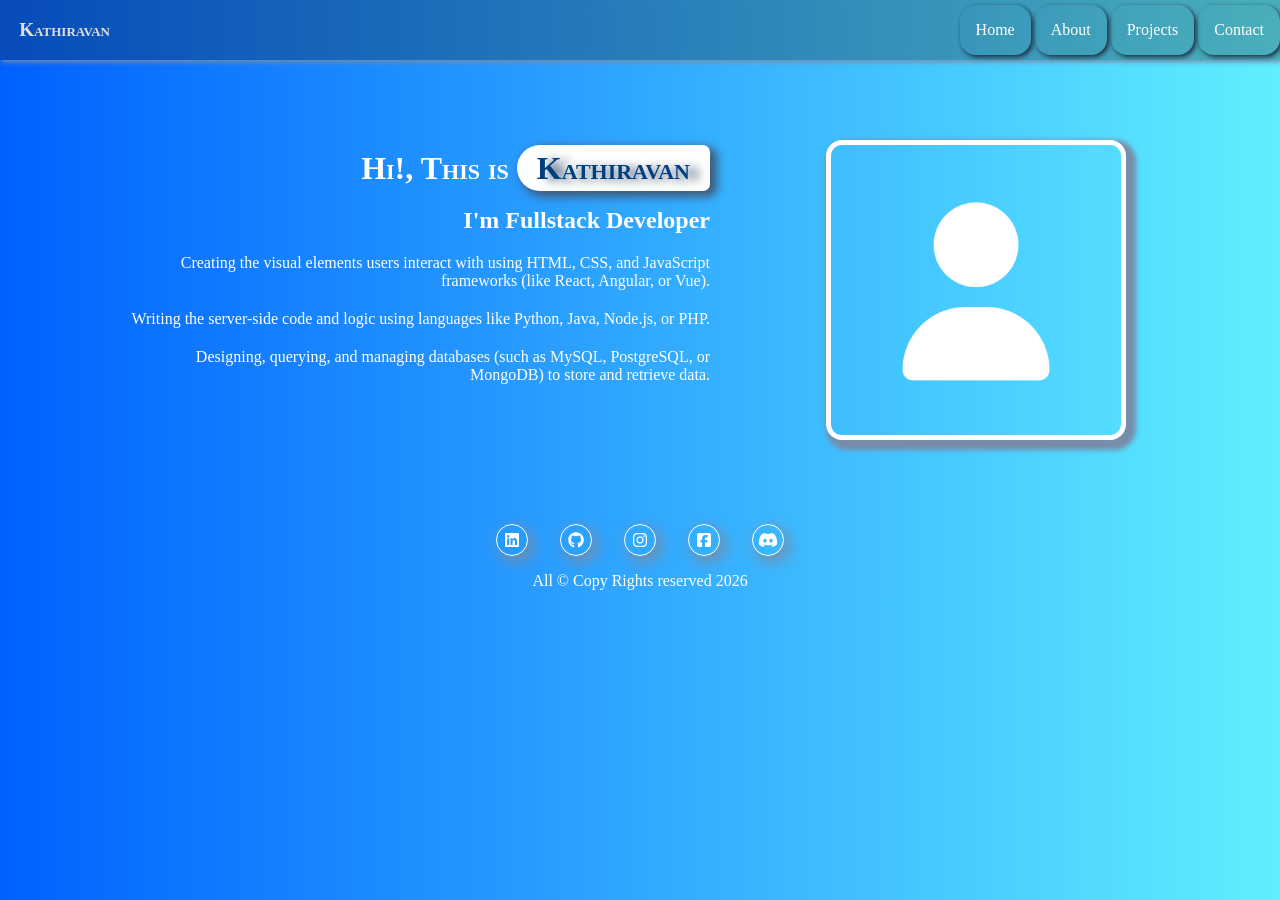
<file: index.html>
<!DOCTYPE html>
<html lang="en">

<head>
    <meta charset="UTF-8">
    <meta name="viewport" content="width=device-width, initial-scale=1.0">
    <title>Assignment 4</title>
    <link rel="stylesheet" href="css/indexStyle.css" media="screen and (min-width:1024px)">
    <link rel="stylesheet" href="css/mobile.css" media="screen and (max-width:768px)">
    <link rel="stylesheet" href="css/tab.css" media="screen and (min-width:768px) and (max-width:1024px)">
</head>

<body>
    <main class="main container index_main">
        <header>
            <nav>
                <div class="portfolio">
                    Kathiravan
                </div>
                <ul class="link_ul">
                    <li><a href="index.html">Home</a></li>
                    <li><a href="about.html">About</a></li>
                    <li><a href="project.html">Projects</a></li>
                    <li><a href="contact.html">Contact</a></li>
                </ul>
            </nav>
        </header>
        <section class="home_section">
            <aside class="homeaside1">
                <h1>Hi!, This is <span> Kathiravan </span></h1>
                <h2>I'm Fullstack Developer</h2>
                <p>Creating the visual elements users interact with using HTML, CSS, and JavaScript frameworks (like
                    React, Angular, or Vue).</p>
                <p> Writing the server-side code and logic using languages like Python, Java, Node.js, or PHP.</p>
                <p>Designing, querying, and managing databases (such as MySQL, PostgreSQL, or MongoDB) to store and
                    retrieve data.</p>
            </aside>
            <aside class="homeaside2">
                <article class="home_article">
                    <img src="images/user.png" alt="">
                </article>
            </aside>
        </section>


        <!-- mobile about section  -->

        <section class="about_skill about_main about_main_au">
            <h4>Skills</h4>
            <aside class="about_skill1">
                <h3 class="skillhead design">Design and tools</h3>
                <div class="as_text">
                    <div class="tx">
                        <h4>Figma</h4>
                        <h4>Github </h4>
                    </div>
                </div>
                <div class="as">
                    <img src="images/figma.png" alt="">
                    <img src="images/github.png" alt="">

                </div>
            </aside>
            <aside class="about_skill2">
                <h3 class="skillhead fe">front-end</h3>
                <div class="as_text">
                    <div class="tx">
                        <h4>Html</h4>
                        <h4>Css </h4>
                        <h4>Js</h4>
                    </div>
                </div>

                <div class="as">
                    <img src="images/html.png" alt="">
                    <img src="images/css.png" alt="">
                    <img src="images/js.png" alt="">
                </div>
            </aside>
            <aside class="about_skill3">
                <h3 class="skillhead be">Back-end</h3>
                <div class="as_text">
                    <div class="tx">
                        <h4>Python</h4>
                        <h4>Php </h4>
                        <h4>Node Js</h4>
                    </div>
                </div>
                <div class="as">
                    <img src="images/python.png" alt="">
                    <img src="images/php.png" alt="">
                    <img src="images/node.png" alt="">
                </div>
            </aside>
            <aside class="about_skill4">
                <h3 class="skillhead db">Database</h3>
                <div class="as_text">
                    <div class="tx">
                        <h4>Sql</h4>
                        <h4>MySql </h4>

                    </div>
                </div>
                <div class="as">
                    <img src="images/database.png" alt="">
                </div>
            </aside>
        </section>

        <!-- ******************** -->
        <!-- project main -->
         <section class="pro_main_pj">
             <section class="project_main">
                 <article class="project1">
                     <aside class="pro1_a">
                         <h3>Nss Blood Bank</h3>
                         <p>- Mangae the student records</p>
                         <p>-Tools Used for : Html, Css, Js, Jsp, MySql</p>
                     </aside>
                     <aside class="pro1_b"><img src="images/bloodbank.png" alt=""></aside>
                 </article>
                 <article class="project2">
                     <aside class="pro2_a">
                         <h3>Typing Master</h3>
                         <p>- Typing words per minute</p>
                         <p>-Tools Used for : Html, Css, Js, Jsp, MySql</p>
                     </aside>
                     <aside class="pro2_b"><img src="images/typing.png" alt=""></aside>
                 </article>
                 <article class="project3">
                     <aside class="pro3_a">
                         <h3>School Portfolio</h3>
                         <p>- Manage the student records for shcool management</p>
                         <p>-Tools Used for : Html, Css, Js, Jsp, MySql</p>
                     </aside>
                     <aside class="pro3_b"><img src="images/school.png" alt=""></aside>
                 </article>
             </section>
            </section>
        <!-- **************** -->
         <!-- contact page  -->
          <section class="contact_main_cn">
            <section class="contact_forms">
                <form class="contact_form" action="success.html">
                    <table class="contact_table">
                        <tr>
                            <th><label for="name">Name : </label></th>
                            <td><input type="text" required placeholder="Name"></td>
                        </tr>
                        <tr>
                            <th><label for="emai">Email : </label></th>
                            <td><input type="email" name="" id="" placeholder="Mail Id" required Mail Id></td>
                        </tr>
                        <tr>
                            <th><label for="number">Subject : </label></th>
                            <td><input type="number" required placeholder="Phone"></td>
                        </tr>
                        <tr>
                            <th><label for="query">Message : </label></th>
                            <td><textarea name="query" id="" required placeholder="Message"></textarea></td>
                        </tr>
                        <tr>
                            <th colspan="2">
                                <input type="submit" value="Submit">
                            </th>
                        </tr>

                    </table>
                </form>

            </section>
          </section>
          <!-- ******************** -->
        <!-- mobile about section  -->
        <footer>
            <div class="home_sm">
                <img src="images/linkedin.png" alt="">
                <img src="images/github.png" alt="">
                <img src="images/instagram.png" alt="">
                <img src="images/facebook.png" alt="">
                <img src="images/discord.png" alt="">
            </div>
            <div class="home_text">
                <p>All &#169 Copy Rights reserved 2026</p>
            </div>
        </footer>
    </main>
</body>

</html>
</file>
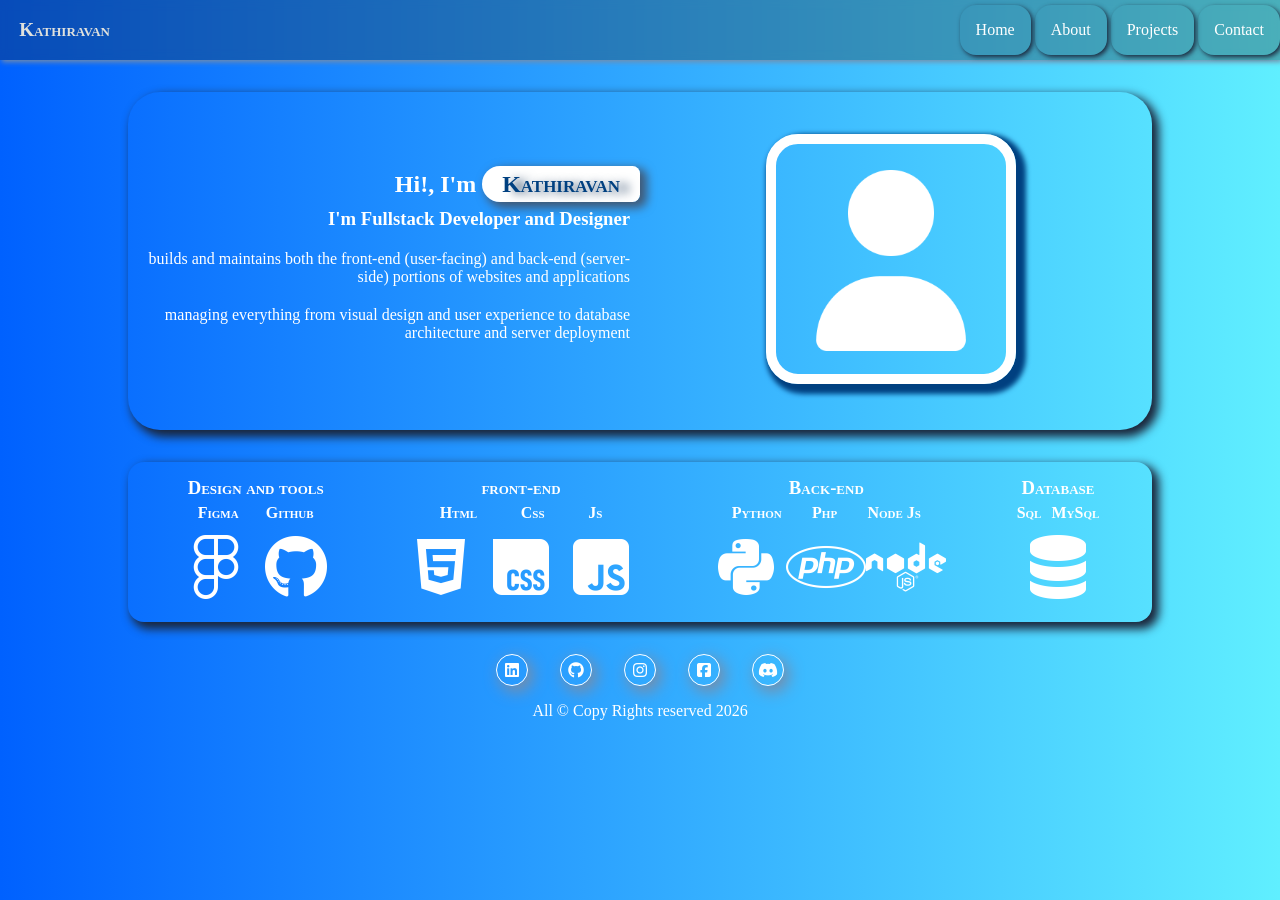
<file: about.html>
<!DOCTYPE html>
<html lang="en">
<head>
    <meta charset="UTF-8">
    <meta name="viewport" content="width=device-width, initial-scale=1.0">
    <title>About</title>
    <link rel="stylesheet" href="css/indexStyle.css" media="screen and (min-width:1024px)">
    <link rel="stylesheet" href="css/tab.css" media="screen and (min-width:768px) and (max-width:1024px)">
    <link rel="stylesheet" href="css/mobile.css" media="screen and (max-width:768px)">
</head>
<body>
    <main class="main container">
        <header>
            <nav>
                <div class="portfolio">
                    Kathiravan
                </div>
                <ul class="link_ul">
                    <li><a href="index.html">Home</a></li>
                    <li><a href="about.html">About</a></li>
                    <li><a href="project.html">Projects</a></li>
                    <li><a href="contact.html">Contact</a></li>
                </ul>
            </nav>
        </header>
        <section class="about_section">
            <div class="about_context">
                <h2>Hi!, I'm <span>Kathiravan</span></h2>
                <h3>I'm Fullstack Developer and Designer</h3>
                <p> builds and maintains both the front-end (user-facing) and back-end (server-side) portions of websites and applications</p>
                <p>managing everything from visual design and user experience to database architecture and server deployment</p>
            </div>
            <div class="about_img">
                <img src="images/user.png" alt="">
            </div>
        </section>
        <section class="about_skill">
            <aside class="about_skill1">
                <h3 class="skillhead design">Design and tools</h3>
                <div class="as_text">
                    <div class="tx">
                        <h4>Figma</h4>
                        <h4>Github </h4>
                    </div>
                </div>
                <div class="as">
                    <img src="images/figma.png" alt="">
                    <img src="images/github.png" alt="">

                </div>
            </aside>
            <aside class="about_skill2">
                <h3 class="skillhead fe">front-end</h3>
                <div class="as_text">
                    <div class="tx">
                        <h4>Html</h4>
                        <h4>Css </h4>
                        <h4>Js</h4>
                    </div>
                </div>

                <div class="as">
                    <img src="images/html.png" alt="">
                    <img src="images/css.png" alt="">
                    <img src="images/js.png" alt="">
                </div>
            </aside>
            <aside class="about_skill3">
                <h3 class="skillhead be">Back-end</h3>
                <div class="as_text">
                    <div class="tx">
                        <h4>Python</h4>
                        <h4>Php </h4>
                        <h4>Node Js</h4>
                    </div>
                </div>
                <div class="as">
                    <img src="images/python.png" alt="">
                    <img src="images/php.png" alt="">
                    <img src="images/node.png" alt="">
                </div>
            </aside>
            <aside class="about_skill4">
                <h3 class="skillhead db">Database</h3>
                <div class="as_text">
                    <div class="tx">
                        <h4>Sql</h4>
                        <h4>MySql </h4>
      
                    </div>
                </div>
                <div class="as">
                    <img src="images/database.png" alt="">
                </div>
            </aside>
            
        </section>
        <footer>
            <div class="about_sm">
                <img src="images/linkedin.png" alt="">
                <img src="images/github.png" alt="">
                <img src="images/instagram.png" alt="">
                <img src="images/facebook.png" alt="">
                <img src="images/discord.png" alt="">

            </div>
            <div class="about_text">
                <p>All &#169 Copy Rights reserved 2026</p>
            </div>
        </footer>

    </main>
</body>
</html>
</file>
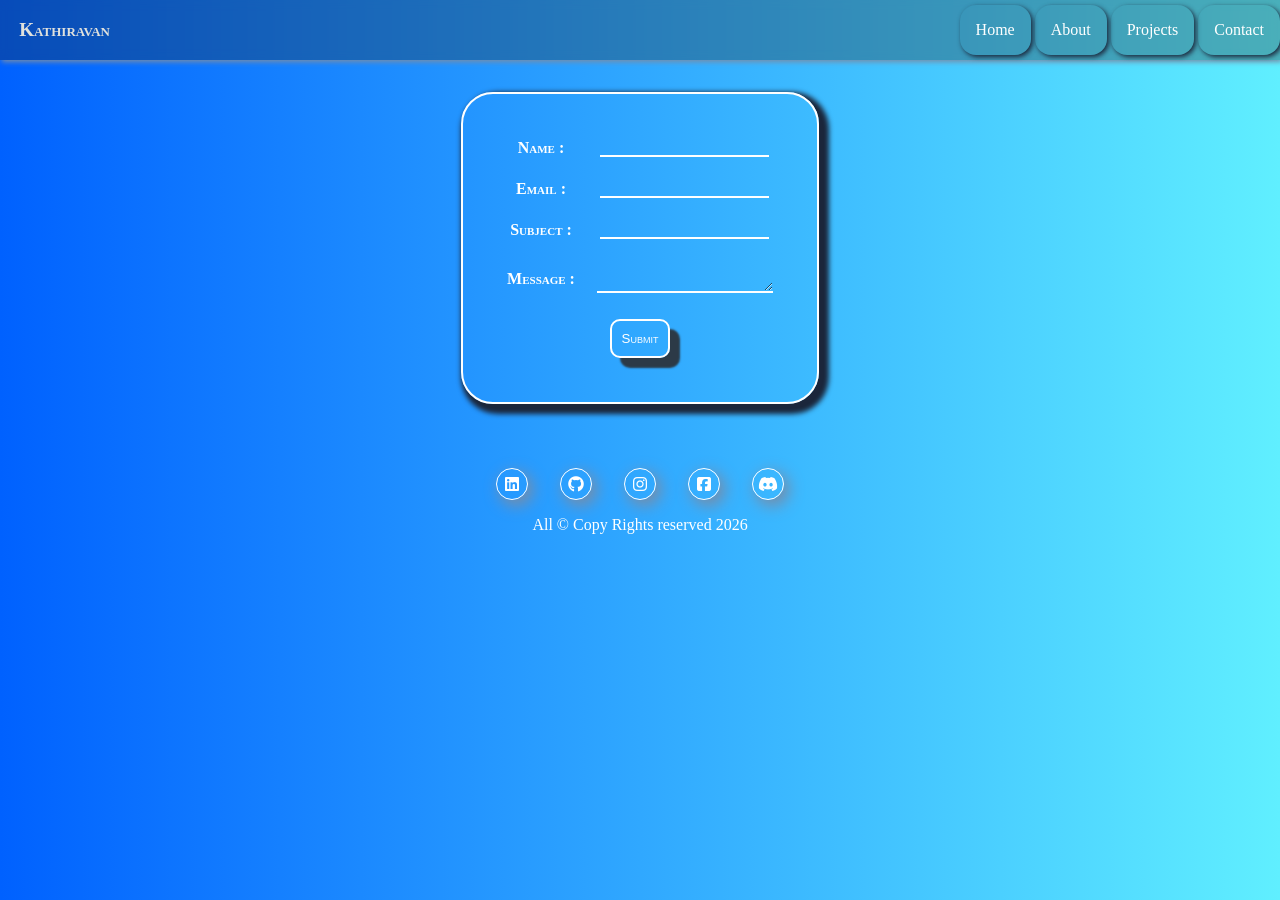
<file: contact.html>
<!DOCTYPE html>
<html lang="en">

<head>
    <meta charset="UTF-8">
    <meta name="viewport" content="width=device-width, initial-scale=1.0">
    <title>Contact</title>
    <link rel="stylesheet" href="css/indexStyle.css" media="screen and (min-width:1024px)">
    <link rel="stylesheet" href="css/mobile.css" media="screen and (max-width:768px)">
    <link rel="stylesheet" href="css/tab.css" media="screen and (min-width:768px) and (max-width:1024px)">
</head>

<body>
    <main class="main container">
        <header>
            <nav>
                <div class="portfolio">
                    Kathiravan
                </div>
                <ul class="link_ul">
                    <li><a href="index.html">Home</a></li>
                    <li><a href="about.html">About</a></li>
                    <li><a href="project.html">Projects</a></li>
                    <li><a href="contact.html">Contact</a></li>
                </ul>
            </nav>
        </header>
        <section class="contact_main">
            <section class="contact_forms">
                <form class="contact_form" action="success.html">
                    <table class="contact_table">
                        <tr>
                            <th><label for="name">Name : </label></th>
                            <td><input type="text" required placeholder="Name"></td>
                        </tr>
                        <tr>
                            <th><label for="emai">Email : </label></th>
                            <td><input type="email" name="" id="" placeholder="Mail Id" required Mail Id></td>
                        </tr>
                        <tr>
                            <th><label for="number">Subject : </label></th>
                            <td><input type="number" required placeholder="Phone"></td>
                        </tr>
                        <tr>
                            <th><label for="query">Message : </label></th>
                            <td><textarea name="query" id="" required placeholder="Message"></textarea></td>
                        </tr>
                        <tr>
                            <th colspan="2">
                                <input type="submit" value="Submit">
                            </th>
                        </tr>

                    </table>
                </form>

            </section>

        </section>
        <footer>
            <div class="contact_sm">
                <img src="images/linkedin.png" alt="">
                <img src="images/github.png" alt="">
                <img src="images/instagram.png" alt="">
                <img src="images/facebook.png" alt="">
                <img src="images/discord.png" alt="">

            </div>
            <div class="contact_text">
                <p>All &#169 Copy Rights reserved 2026</p>
            </div>
        </footer>
    </main>

</body>

</html>
</file>
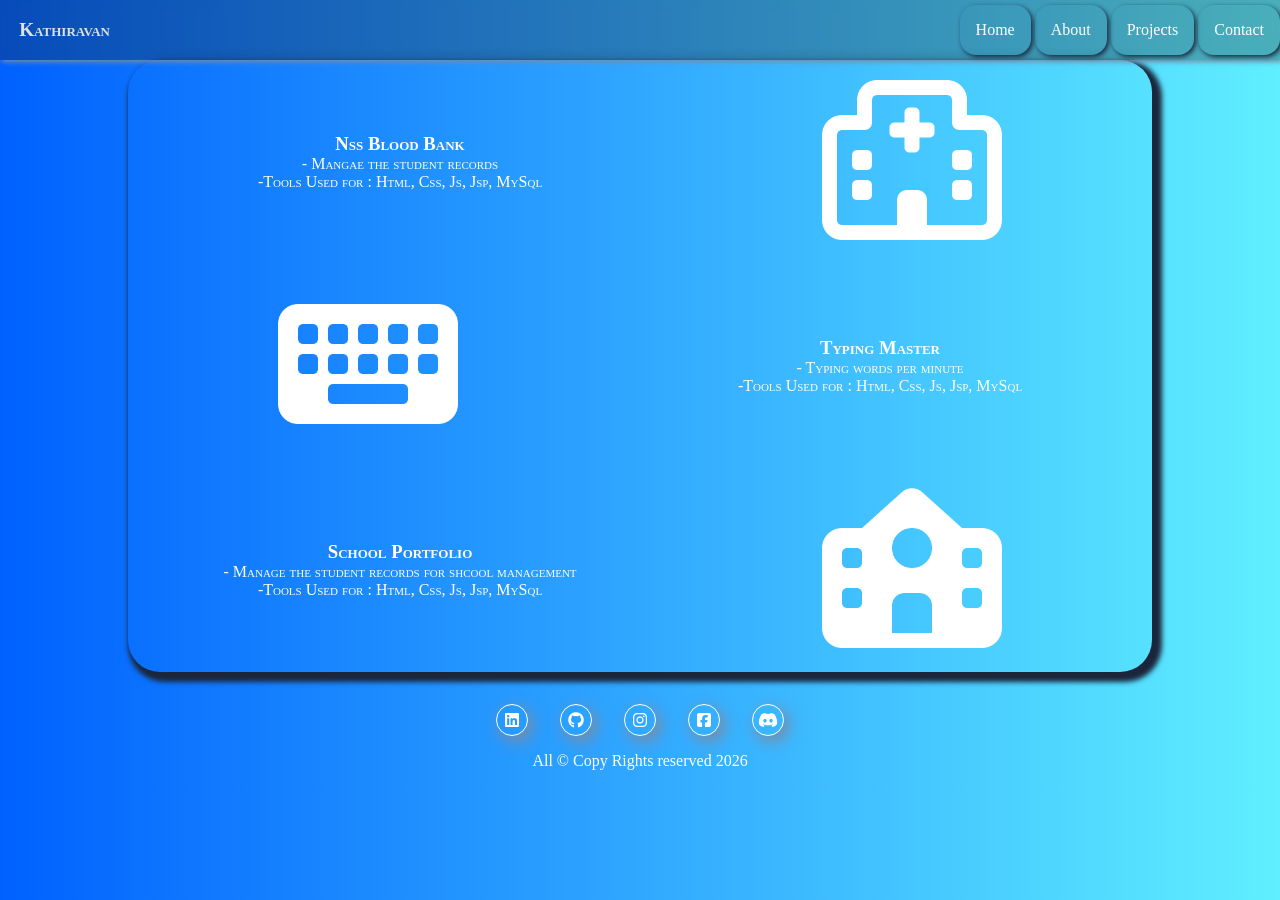
<file: project.html>
<!DOCTYPE html>
<html lang="en">
<head>
    <meta charset="UTF-8">
    <meta name="viewport" content="width=device-width, initial-scale=1.0">
    <title>Project</title>
    <link rel="stylesheet" href="css/indexStyle.css" media="screen and (min-width:1024px)">
    <link rel="stylesheet" href="css/mobile.css" media="screen and (max-width:768px)">
    <link rel="stylesheet" href="css/tab.css" media="screen and (min-width:768px) and (max-width:1024px)">
</head>
<body>
    <main class="main container">
        <header>
            <nav>
                <div class="portfolio">
                    Kathiravan
                </div>
                <ul class="link_ul">
                    <li><a href="index.html">Home</a></li>
                    <li><a href="about.html">About</a></li>
                    <li><a href="project.html">Projects</a></li>
                    <li><a href="contact.html">Contact</a></li>
                </ul>
            </nav>
        </header>
        <section class="project_main">
            <article class="project1">
                <aside class="pro1_a">
                    <h3>Nss Blood Bank</h3>
                    <p>- Mangae the student records</p>
                    <p>-Tools Used for : Html, Css, Js, Jsp, MySql</p>
                </aside>
                <aside class="pro1_b"><img src="images/bloodbank.png" alt=""></aside>
            </article>
            <article class="project2">
                <aside class="pro2_a">
                     <h3>Typing Master</h3>
                    <p>- Typing words per minute</p>
                    <p>-Tools Used for : Html, Css, Js, Jsp, MySql</p>
                </aside>
                <aside class="pro2_b"><img src="images/typing.png" alt=""></aside>
            </article>
            <article class="project3">
                <aside class="pro3_a">
                    <h3>School Portfolio</h3>
                    <p>- Manage the student records for shcool management</p>
                    <p>-Tools Used for : Html, Css, Js, Jsp, MySql</p>
                </aside>
                <aside class="pro3_b"><img src="images/school.png" alt=""></aside>
            </article>
            
        </section>
        <footer>
            <div class="project_sm">
                <img src="images/linkedin.png" alt="">
                <img src="images/github.png" alt="">
                <img src="images/instagram.png" alt="">
                <img src="images/facebook.png" alt="">
                <img src="images/discord.png" alt="">

            </div>
            <div class="project_text">
                <p>All &#169 Copy Rights reserved 2026</p>
            </div>
        </footer>

    </main>
</body>
</html>
</file>
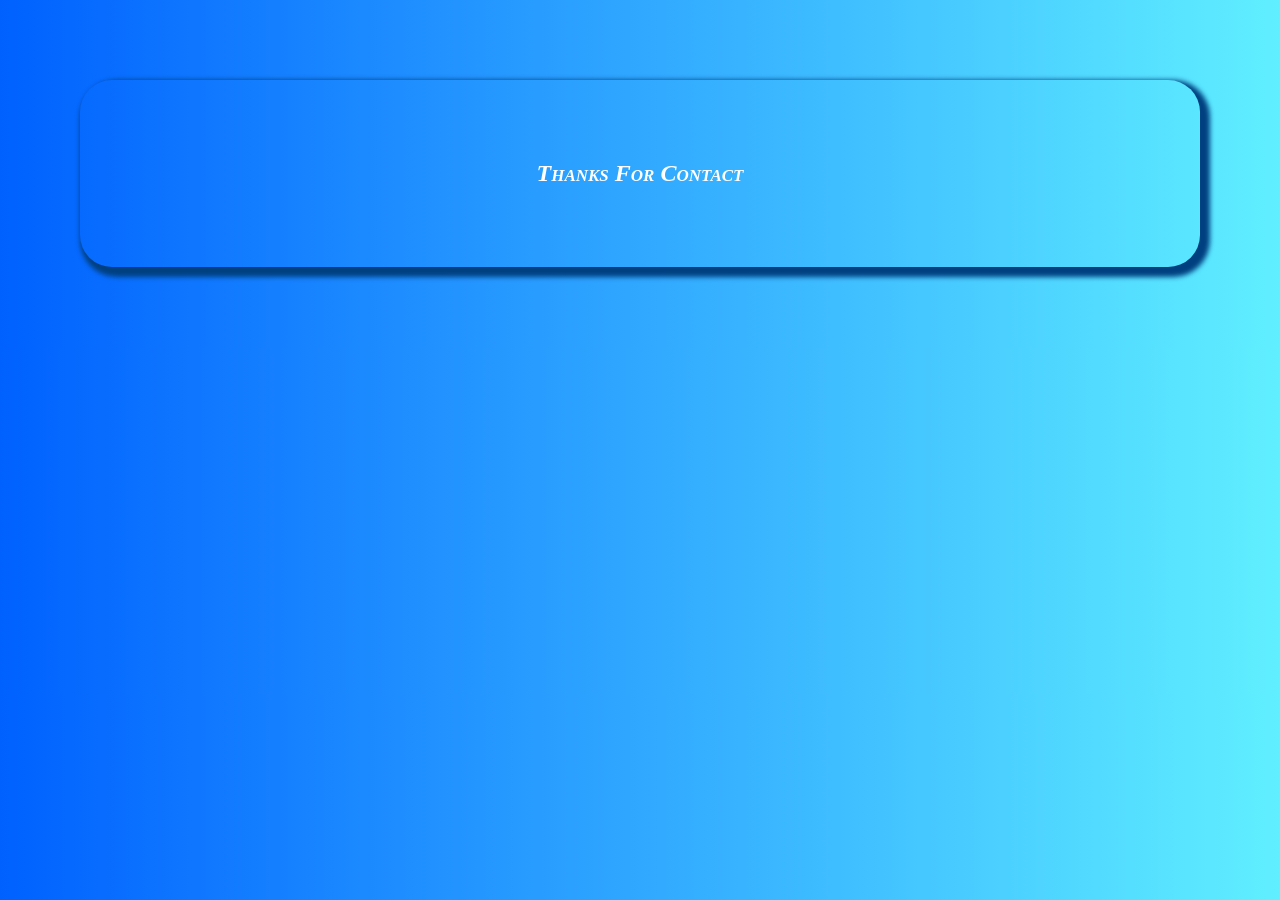
<file: success.html>
<!DOCTYPE html>
<html lang="en">
<head>
    <meta charset="UTF-8">
    <meta name="viewport" content="width=device-width, initial-scale=1.0">
    <title>form validation </title>
    <link rel="stylesheet" href="css/indexStyle.css">
</head>
<body>
    <section class="form_validation">
        <h1>Thanks For Contact</h1>
    </section>
</body>
</html>
</file>
<file: css/indexStyle.css>
* {
     margin: 0;
     padding: 0;
     box-sizing: border-box;
 }

 body {
     color: var(--tx1);
     background: linear-gradient(90deg, #0061FF, #60EFFF);
 }

 /* Colors */

 :root {
     /* background_color */
     --bg1: #fff;
     --bg2: #000;
     --bg3: #004080;
     --bg4: #e0e1dd;
     --bg5: #778da9;
     --bg6: #1b263b;

     /* text_color */
     --tx1: #fff;
     --tx2: #000;
     --tx3: #e0e1dd;
     --tx4: #778da9;
     --tx5: #415a77;
     --tx6: #1b263b;
     --tx7: #0d1b2a;
     --tx8: #023047;
 }

 /* Header section */
 header {
     background-color: rgba(25, 27, 27, 0.3);
     color: var(--tx3);
     display: flex;
     width: 100%;
     box-shadow: 2px 2px 5px var(--bg5);
     position: sticky;
     top: 0;
     backdrop-filter: blur(5px);
 }

 nav {
     margin: auto;
     display: flex;
     width: 100%;
     justify-content: space-between;
 }

 .portfolio {
     padding: 1em;
     font-size: larger;
     font-weight: bold;
     font-variant: small-caps;
 }

 .portfolio:hover {
     background-color: white;
     color: var(--bg3);
     border-radius: 10px;
     box-shadow: inset -4px -4px 4px var(--bg5);
 }

 ul {
     margin: auto 0;
 }

 ul li {
     display: inline-block;
     padding: 1em;
     margin: auto;
     box-shadow: 2px 2px 5px var(--bg6);
     border-radius: 1em;
 }

 ul li a {
     text-align: center;
     text-decoration: none;
     color: var(--bg1);
 }

 ul li:hover {
     background-color: var(--bg4);
 }

 ul li:hover a {
     color: var(--tx8);
 }

 /* section body of the portfolio for computer */
 .home_section {
     width: 90%;
     margin: 2em auto;
     display: flex;
     color: var(--tx1);
     padding: 1em;
     /* justify-content: space-between; */

 }

 /* kathiravan name in aside element */
 .home_section span {
     font-size: 1em;
     font-variant: small-caps;
     color: var(--bg3);
     box-shadow: 5px 4px 10px 2px var(--tx5);
     text-shadow: 10px 2px 10px var(--tx5);
     border-radius: 10px;
     padding: 5px 20px;
     border-top-left-radius: 1em;
     border-bottom-left-radius: 1em;
     background-color: var(--bg1);
 }

 .home_section h1,
 .home.section h2 {
     font-variant: small-caps;
     font-size: 2em;
 }

 .home_section h1,
 .home_section h2,
 .home_section p {
     text-align: right;
     padding: 10px;
 }

 .home_section .homeaside1 {
     width: 60%;
     padding: 2em;

 }

 .home_section .homeaside2 {
     width: 40%;
     padding: 2em;

 }

 /* image in section */
 .home_article img {
     width: 300px;
     height: 300px;
     border: 5px solid white;
     border-radius: 20%;
     padding: 2em;
     box-shadow: 5px 5px 5px 5px var(--bg5);
     border-radius: 1em;
 }

 aside .home_article {
     text-align: center;
 }

 /* footer */
 div.home_sm {
     display: flex;
     justify-content: center;
 }

 .home_sm img {
     width: 2em;
     height: 2em;
     margin: auto 1em;
     box-shadow: 4px 5px 15px 1px var(--bg5);
     border: 1px solid white;
     border-radius: 1em;
     padding: 5px;
 }

 .about_section {
     box-shadow: 5px 5px 10px 2px var(--tx6);
     border-radius: 2em;

 }

 div.home_text {
     text-align: center;
     padding: 1em;
 }

 /* ********************** */

 /* About.html css code */

 .about_section {
     display: flex;
     width: 80vw;
     margin: 2em auto;
 }

 .about_section .about_context {
     width: 50%;
     margin: auto;
 }

 .about_section h3,
 .about_section p,
 .about_section,
 h2.about_section h3 {
     padding: 10px;
     text-align: right;

 }

 .about_context span {
     font-size: 1em;
     font-variant: small-caps;
     color: var(--bg3);
     box-shadow: 5px 4px 10px 2px var(--tx5);
     text-shadow: 10px 2px 10px var(--tx5);
     border-radius: 10px;
     padding: 5px 20px;
     border-top-left-radius: 1em;
     border-bottom-left-radius: 1em;
     background-color: var(--bg1);

 }

 .about_section .about_img {
     width: 50%;
     margin: 2em auto;
     text-align: center;

 }

 .about_section img {
     width: 250px;
     height: 250px;
     border: 10px solid white;
     border-radius: 2em;
     box-shadow: 5px 5px 5px 5px var(--bg3);
 }

 /* about skill secsstin and aside section  */

 .about_skill {

     width: 80%;
     margin: auto;
     display: flex;
     justify-content: space-around;
     flex-wrap: wrap;
     padding: 15px;
     box-shadow: 5px 5px 10px 2px var(--tx6);
     border-radius: 1em;
 }

 h3.skillhead {

     text-align: center;
     font-variant: small-caps;
 }

 .as {
     display: flex;
     justify-content: space-around;

 }

 .as_text .tx {
     display: flex;
     justify-content: space-evenly;

 }

 .tx h4 {
     padding: 5px;
     text-align: center;
     font-variant: small-caps;
 }

 .as img {
     width: 80px;
     height: 80px;
 }

 /* footer */
 div.about_sm {
     display: flex;
     justify-content: center;
     margin: 2em 0 0 0;
 }

 .about_sm img {
     width: 2em;
     height: 2em;
     margin: auto 1em;
     border: 1px solid white;
     border-radius: 1em;
     padding: 5px;
     box-shadow: 4px 5px 15px 1px var(--bg5);
 }

 div.about_text {
     text-align: center;
     padding: 1em;
 }

 .about_main_au {
     display: none;
 }

 /* ************** */

 /* project html page */
 div.project_sm {
     display: flex;
     justify-content: center;
     margin: 2em 0 0 0;
 }

 .project_sm img {
     width: 2em;
     height: 2em;
     margin: auto 1em;
     border: 1px solid white;
     border-radius: 1em;
     padding: 5px;
     box-shadow: 4px 5px 15px 1px var(--bg5);
 }

 div.project_text {
     text-align: center;
     padding: 1em;
 }

 /* ****************** */
 /* project html page */

 section.project_main {
     width: 80%;
     margin: auto;
     display: flex;
     flex-direction: column;
     box-shadow: 5px 5px 5px 5px var(--bg6);
     border-radius: 2em;
 }

 .project1,
 .project2,
 .project3 {
     display: flex;
     justify-content: center;
 }

 .project2 {
     flex-direction: row-reverse;
 }

 .pro1_a,
 .pro2_a,
 .pro3_a {
     text-align: right;
     display: flex;
     flex-direction: column;
     font-variant: small-caps;
     width: 50%;
     margin: auto 2em;
     text-align: center;
 }

 .pro1_b,
 .pro2_b,
 .pro3_b {
     width: 50%;
     text-align: center;
 }

 .pro1_b img,
 .pro2_b img,
 .pro3_b img {
     width: 200px;
     height: 200px;
 }

 .pro_main_pj {
     display: none;
     border: 2px solid red;
 }

 /* ********************* */
 /* contact css  */
 section.contact_forms {
     width: 80%;
     margin: auto;
     padding: 2em;

 }

 .contact_table {
     margin: auto;
     border: 2px solid var(--bg1);
     padding: 2em;
     box-shadow: 5px 5px 5px 5px var(--bg6);
     border-radius: 2em;
 }

 th,
 td {
     padding: 10px;
     text-align: center;
 }

 input[type],
 textarea {
     background-color: transparent;
     border: none;
     border-bottom: 2px solid white;
     color: white;

 }

 input[type="submit"] {
     color: white;
     border: 2px solid white;
     padding: 10px;
     border-radius: 10px;
     box-shadow: 10px 10px 2px rgb(44, 58, 71);
     font-variant: small-caps;
 }

 label {
     font-variant: small-caps;
 }

::placeholder{
    color: transparent;
}

 div.contact_sm {
     display: flex;
     justify-content: center;
     margin: 2em 0 0 0;
 }

 .contact_sm img {
     width: 2em;
     height: 2em;
     margin: auto 1em;
     box-shadow: 4px 5px 15px 1px var(--bg5);
     border: 1px solid white;
     padding: 5px;
     border-radius: 50%;
 }

 div.contact_text {
     text-align: center;
     padding: 1em;
 }

/* form validation */
.form_validation{
    text-align: center;
    padding: 5em;
    font-style: italic;
    font-variant: small-caps;
    margin: 5em;
    border-radius: 2em;
    box-shadow: 5px 5px 5px 5px var(--bg3);
}
.contact_main_cn{
    display: none;
}

 /* ************* */
</file>
<file: css/mobile.css>
* {
     margin: 0;
     padding: 0;
     box-sizing: border-box;
 }

 body {
     color: var(--tx1);
     background: linear-gradient(90deg, #0061FF, #60EFFF);
     background-repeat: no-repeat;
     background-size: cover;
     background-attachment: fixed;

 }

 /* Colors */

 :root {
     /* background_color */
     --bg1: #fff;
     --bg2: #000;
     --bg3: #004080;
     --bg4: #e0e1dd;
     --bg5: #778da9;
     --bg6: #1b263b;

     /* text_color */
     --tx1: #fff;
     --tx2: #000;
     --tx3: #e0e1dd;
     --tx4: #778da9;
     --tx5: #415a77;
     --tx6: #1b263b;
     --tx7: #0d1b2a;
     --tx8: #023047;
 }

 /* Header section */
 header {
     background-color: rgba(25, 27, 27, 0.3);
     color: var(--tx3);
     margin: auto;
     box-shadow: 2px 2px 5px var(--bg5);
     position: sticky;
     top: 0;
     backdrop-filter: blur(10px);
 }

 .portfolio {
     padding: 1em;
     font-size: larger;
     font-weight: bold;
     font-variant: small-caps;
     text-align: center;
 }

 ul {
     display: none;
 }

 /* section body of the portfolio for computer */
 .home_section {
     margin: 5px auto;
     display: flex;
     color: var(--tx1);
     flex-direction: column-reverse;

 }


 .home_section span {
     font-size: 10px;
     font-variant: small-caps;
     color: var(--bg3);
     box-shadow: 5px 4px 10px 2px var(--tx5);
     text-shadow: 10px 2px 10px var(--tx5);
     border-radius: 10px;
     padding: 2px 10px;
     border-top-left-radius: 1em;
     border-bottom-left-radius: 1em;
     background-color: var(--bg1);
 }

 .home_section h1,
 .home_section h2 {
     font-variant: small-caps;
     font-size: 1em;
     text-align: center;
     padding: 5px;

 }

 /* image in section */
 .home_article img {
     width: 100px;
     height: 100px;
     border: 2px solid white;
     border-radius: 20%;
     padding: 1em;
     box-shadow: 2px 3px 5px 2px var(--bg6);
     border-radius: 1em;
 }

 .home_section p {
     text-align: left;
     padding: 10px;
     font-size: small;
 }

 aside .home_article {
     text-align: center;
     padding: 5px;
 }

 /* index social meida footer */
 div.home_sm {
     width: 80%;
     margin: auto;
     display: flex;
     justify-content: space-around;
     flex-wrap: wrap;
 }

 .home_sm img {
     width: 1.5em;
     height: 1.5em;
     box-shadow: 2px 2px 5px 1px var(--bg6);
     border: 1px solid white;
     border-radius: 1em;
     padding: 2px;
 }

 div.home_text {
     text-align: center;
     padding: 15px;
     font-size: 10px;
 }



 /* About.html css code */

 .about_section {
     width: 80%;
     display: flex;
     margin: auto;
     flex-direction: column-reverse;
 }

 .about_section h3,
 .about_section p,
 .about_section,
 h2.about_section h3 {
     padding: 10px;
     text-align: center;

 }

 .about_context span {
     font-size: 1em;
     font-variant: small-caps;
     color: var(--bg3);
     box-shadow: 5px 4px 10px 2px var(--tx5);
     text-shadow: 10px 2px 10px var(--tx5);
     border-radius: 10px;
     padding: 5px 20px;
     border-top-left-radius: 1em;
     border-bottom-left-radius: 1em;
     background-color: var(--bg1);

 }

 .about_section .about_img {
     margin: 2em auto;
     text-align: center;

 }

 .about_section img {
     width: 2o0px;
     height: 200px;
     border: 10px solid white;
     border-radius: 2em;
     box-shadow: 5px 5px 5px 5px var(--bg3);
 }

 .about_skill h4 {
     font-weight: bolder;
     font-variant: small-caps;
     text-align: center;
     font-size: 1.5em;
     text-shadow: 5px 5px 5px var(--bg3);
 }

 .about_skill {
     margin: auto;
     display: flex;
     flex-wrap: wrap;
     flex-direction: column;
     padding: 15px;
 }

 .skillhead {
     text-align: center;
     font-variant: small-caps;
 }

 .as {
     display: flex;
     justify-content: center;

 }

 .as_text .tx {
     display: flex;
     justify-content: space-evenly;

 }

 .tx h4 {
     padding: 5px;
     text-align: center;
     font-variant: small-caps;
 }

 .as img {
     width: 50px;
     height: 50px;
     padding: 5px;
 }

 /* about html footer social media */
 div.about_sm,
 div.project_sm {
     width: 80%;
     margin: auto;
     display: flex;
     justify-content: space-around;
     flex-wrap: wrap;
 }

 .about_sm img,
 .project_sm img {
     width: 1.5em;
     height: 1.5em;
     box-shadow: 2px 2px 5px 1px var(--bg6);
     border: 1px solid white;
     border-radius: 1em;
     padding: 2px;
 }

 div.about_text,
 div.project_text {
     text-align: center;
     padding: 15px;
     font-size: 10px;

 }

 /* Mobile about section  */
 /* ***************************** */

 /* project html page */

 section.project_main {
     width: 80%;
     margin: 2em auto;
     display: flex;
     flex-direction: column;
 }

 .project1,
 .project2,
 .project3 {
     display: flex;
     justify-content: center;
     margin: auto;
     flex-direction: column-reverse;
     align-items: center;
 }

 .pro1_a,
 .pro2_a,
 .pro3_a {
     text-align: right;
     display: flex;
     flex-direction: column;
     font-variant: small-caps;
     text-align: center;
     padding: 10px;
 }

 .pro1_b img,
 .pro2_b img,
 .pro3_b img {
     width: 100x;
     height: 100px;

 }

 /* **************** */

 /* contact css */
 section.contact_forms {
     width: 80%;
     margin: auto;
     padding: 2em;

 }

 .contact_table {
     margin: auto;
     padding: 2em;
      box-shadow: 5px 5px 5px 5px var(--bg6);
     border-radius: 2em;
 }

 th,
 td {
     padding: 10px;
     text-align: center;
     width: 100%;
     display: block;
 }
 input[type],
 textarea {
     background-color: transparent;
     border: none;
     border-bottom: 2px solid white;
     color: white;
     font-variant: small-caps;
     text-align: center;
     padding: 5px;   
 }

 input[type="submit"] {
     color: white;
     border: 2px solid white;
     padding: 10px;
     border-radius: 10px;
     box-shadow: 10px 10px 2px rgb(44, 58, 71);
     font-variant: small-caps;

 }
 ::placeholder{
    color:var(--tx2);
 }

 label{
    display: none;
 }


 label {
     font-variant: small-caps;
 }



 div.contact_sm,
 div.project_sm {
     width: 80%;
     margin: auto;
     display: flex;
     justify-content: space-around;
     flex-wrap: wrap;
 }

 .contact_sm img,
 .project_sm img {
     width: 1.5em;
     height: 1.5em;
     box-shadow: 2px 2px 5px 1px var(--bg6);
     border: 1px solid white;
     border-radius: 1em;
     padding: 2px;
 }

 div.contact_text,
 div.project_text {
     text-align: center;
     padding: 15px;
     font-size: 10px;

 }

 /* ******************* */
</file>
<file: css/tab.css>
* {
    margin: 0;
    padding: 0;
    box-sizing: border-box;
 }

 body {
    color: var(--tx1);
    background: linear-gradient(90deg, #0061FF, #60EFFF);


 }

 /* Colors */

 :root {
    /* background_color */
    --bg1: #fff;
    --bg2: #000;
    --bg3: #004080;
    --bg4: #e0e1dd;
    --bg5: #778da9;
    --bg6: #1b263b;

    /* text_color */
    --tx1: #fff;
    --tx2: #000;
    --tx3: #e0e1dd;
    --tx4: #778da9;
    --tx5: #415a77;
    --tx6: #1b263b;
    --tx7: #0d1b2a;
    --tx8: #023047;
 }

 /* Header section */
 header {
    background-color: rgba(25, 27, 27, 0.3);
    color: var(--tx3);
    width: 100%;
    box-shadow: 2px 2px 5px var(--bg5);
    position: sticky;
    top: 0;
    backdrop-filter: blur(5px);
 }

 nav {
    margin: auto;
    width: 100%;
 }

 .portfolio {
    padding: 1em;
    font-size: larger;
    font-weight: bold;
    font-variant: small-caps;
    text-align: center;
    text-shadow: 2px 2px 5px var(--bg1);
 }

 .portfolio:hover {
    background-color: white;
    color: var(--bg3);
 }

 ul {
    margin: auto;
    width: 50%;
    text-align: center;
    display: flex;
    justify-content: space-evenly;

 }

 ul li {
    display: inline-block;
    padding: 10px;
 }

 ul li a {
    text-align: center;
    text-decoration: none;
    columns: var(--bg1);
 }

 ul li:hover {
    background-color: var(--bg4);
 }

 ul li:hover a {
    color: var(--tx8);
 }

 /* Section part for tablet device */
 .home_section {
    width: 100%;
    margin: 1em auto;
    display: flex;
    color: var(--tx1);
    padding: 2em;
    justify-content: space-evenly;
 }

 /* kathiravan name in aside element */
 .home_section span {
    font-size: 1em;
    font-variant: small-caps;
    color: var(--bg3);
    box-shadow: 5px 4px 10px 2px var(--tx5);
    text-shadow: 10px 2px 10px var(--tx5);
    border-radius: 10px;
    padding: 5px 20px;
    border-top-left-radius: 1em;
    border-bottom-left-radius: 1em;
    background-color: var(--bg1);

 }

 .home_section h1,
 .home_section h2 {
    font-variant: small-caps;
 }

 .home_section h1,
 .home_section h2,
 .home_section h3,
 .home_section p {
    text-align: right;
    padding: 10px;
 }

 .home_section aside {
    padding: 1em;

 }

 /* image in section */
 .home_article img {
    width: 200px;
    height: 200px;
    border: 5px solid white;
    border-radius: 20%;
    padding: 2em;
    box-shadow: 5px 5px 5px 5px var(--bg5);
    border-radius: 1em;
 }

 aside .home_article {
    text-align: left;
 }

 /* footer */
 div.home_sm {
    display: flex;
    justify-content: center;
 }

 .home_sm img {
    width: 2em;
    height: 2em;
    margin: auto 1em;
    box-shadow: 4px 5px 15px 1px var(--bg5);
    border: 1px solid white;
    border-radius: 1em;
    padding: 5px;
 }

 div.home_text {
    text-align: center;
    padding: 1em;
 }

 /* ************************** */
 /* About.html css code */

 .about_section {
    display: flex;
    width: 80vw;
    margin: 2em auto;
    box-shadow: 5px 5px 10px 2px var(--tx6);
    border-radius: 2em;
 }

 .about_section .about_context {
    width: 50%;
    margin: auto;
 }

 .about_section h3,
 .about_section p,
 .about_section,
 h2.about_section h3 {
    padding: 10px;
    text-align: right;

 }

 .about_context span {
    font-size: 1em;
    font-variant: small-caps;
    color: var(--bg3);
    box-shadow: 5px 4px 10px 2px var(--tx5);
    text-shadow: 10px 2px 10px var(--tx5);
    border-radius: 10px;
    padding: 5px 20px;
    border-top-left-radius: 1em;
    border-bottom-left-radius: 1em;
    background-color: var(--bg1);

 }

 .about_section .about_img {
    width: 50%;
    margin: auto;
    text-align: center;
 }

 .about_section img {
    width: 200px;
    height: 200px;
    box-shadow: 5px 5px 5px 5px var(--bg3);
    border: 10px solid white;
    border-radius: 2em;
 }

 /* about skill secsstin and aside section  */
 .about_skill {
    width: 80%;
    margin: auto;
    display: flex;
    justify-content: space-around;
    flex-wrap: wrap;
    padding: 10px;
    box-shadow: 5px 5px 10px 2px var(--tx6);
    border-radius: 1em;
 }

 .as {
    display: flex;
    justify-content: space-around;
 }


 .as_text .tx {

    display: flex;
    justify-content: space-evenly;

 }

 .tx h4 {
    padding: 5px;
    text-align: center;
    font-variant: small-caps;
 }

 .as img {
    width: 60px;
    height: 60px;
 }

 /* footer */
 div.about_sm {
    display: flex;
    justify-content: center;
    margin: 2em 0 0 0;
 }

 .about_sm img {
    width: 2em;
    height: 2em;
    margin: auto 1em;
    box-shadow: 4px 5px 15px 1px var(--bg5);
    border: 1px solid white;
    padding: 5px;
    border-radius: 50%;
 }

 div.about_text {
    text-align: center;
    padding: 1em;
 }


 .about_main {
    border: 2px solid red;
    display: none;
 }

 /* ************** */

 /* project html page */

 section.project_main {
    width: 80%;
    margin: 2em auto;
    padding: 2em;
    display: flex;
    flex-direction: column;
    box-shadow: 5px 5px 5px 5px var(--bg6);
    border-radius: 2em;
 }

 .project1,
 .project2,
 .project3 {
    display: flex;
    padding: 2em;
    justify-content: center;
    width: 80%;
    margin: auto;

 }

 .project2 {
    flex-direction: row-reverse;
 }

 .pro1_a,
 .pro2_a,
 .pro3_a {
    text-align: right;
    display: flex;
    flex-direction: column;
    font-variant: small-caps;
    width: 50%;
    margin: auto 2em;
    text-align: center;
 }

 .pro1_b,
 .pro2_b,
 .pro3_b {
    width: 50%;
    text-align: center;
 }

 .pro1_b img,
 .pro2_b img,
 .pro3_b img {
    width: 150px;
    height: 150px;
    text-align: center;
 }


 /* footer */
 div.project_sm {
    display: flex;
    justify-content: center;
    margin: 2em 0 0 0;
 }

 .project_sm img {
    width: 2em;
    height: 2em;
    margin: auto 1em;
    box-shadow: 4px 5px 15px 1px var(--bg5);
    border: 1px solid white;
    padding: 5px;
    border-radius: 50%;
 }

 div.project_text {
    text-align: center;
    padding: 1em;
 }

 section.pro_main_pj {
    display: none;
    border: 2px solid red;
 }

 /* ********** */
 /* contact css  */
 section.contact_forms {
    width: 80%;
    margin: auto;
    padding: 2em;

 }

 .contact_table {
    margin: auto;
    padding: 2em;
    border: 2px solid white;
     box-shadow: 5px 5px 5px 5px var(--bg6);
     border-radius: 2em;

 }
 ::placeholder{
    color: transparent;
}

 th,
 td {
    padding: 10px;
    text-align: center;

 }

 input[type],
 textarea {
    background-color: transparent;
    border: none;
    border-bottom: 2px solid white;
    color: white;

 }

 input[type="submit"] {
    color: white;
    border: 2px solid white;
    padding: 10px;
    border-radius: 10px;
    box-shadow: 10px 10px 2px rgb(44, 58, 71);
    font-variant: small-caps;

 }

 label {
    font-variant: small-caps;
 }

 div.contact_sm {
    display: flex;
    justify-content: center;
    margin: 2em 0 0 0;
 }

 .contact_sm img {
    width: 2em;
    height: 2em;
    margin: auto 1em;
    box-shadow: 4px 5px 15px 1px var(--bg5);
    border: 1px solid white;
    padding: 5px;
    border-radius: 50%;
 }

 div.contact_text {
    text-align: center;
    padding: 1em;
 }
.contact_main_cn{
    display: none;
}
 

 /* ************* */
</file>
